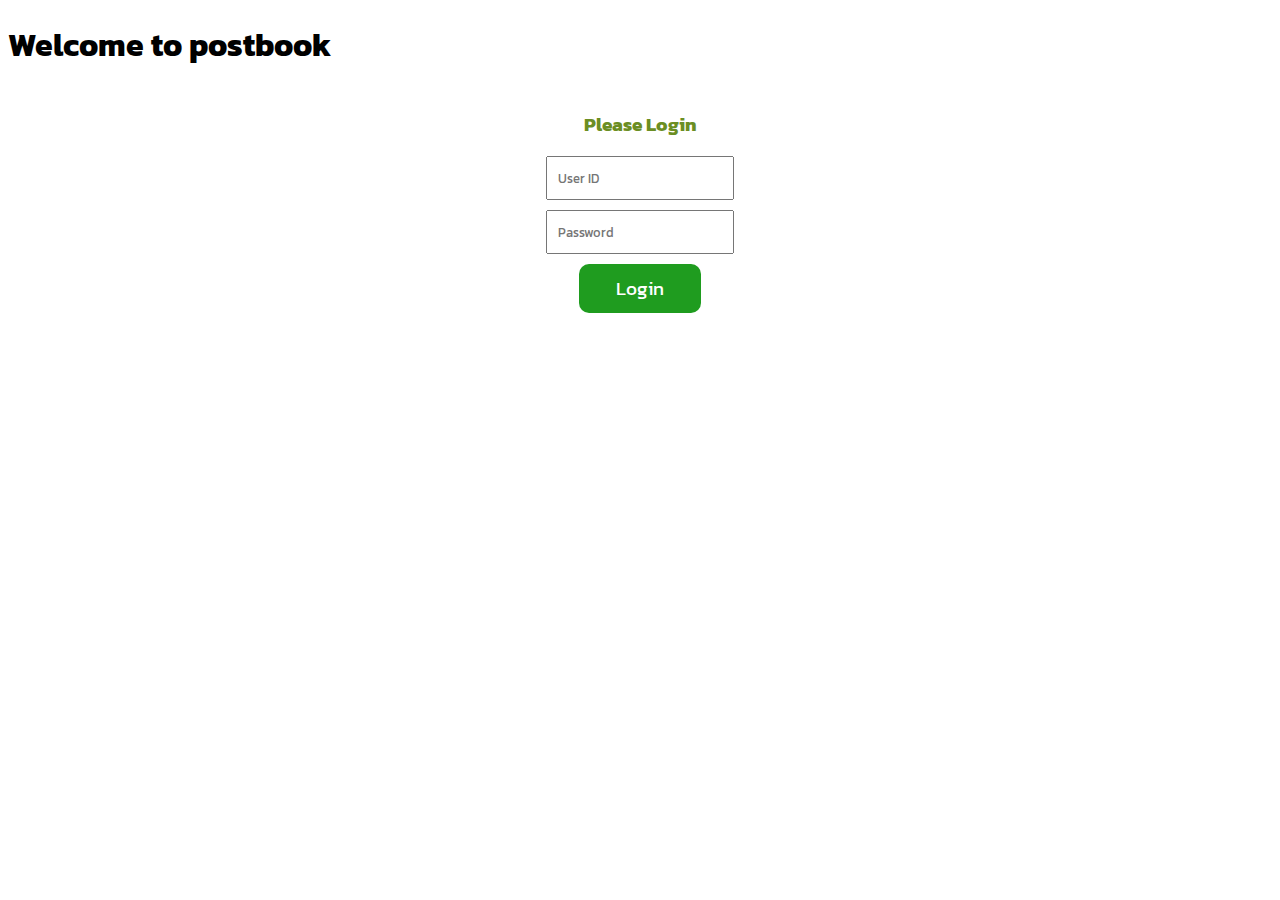
<file: index.html>
<!DOCTYPE html>
<html lang="en">
<head>
    <meta charset="UTF-8">
    <meta name="viewport" content="width=device-width, initial-scale=1.0">
    <title>Postbook</title>
    <link rel="stylesheet" href="./styles.css"/>
    <link rel="preconnect" href="https://fonts.googleapis.com">
<link rel="preconnect" href="https://fonts.gstatic.com" crossorigin>
<link href="https://fonts.googleapis.com/css2?family=Kanit:ital,wght@0,100;0,200;0,300;0,400;0,500;0,600;0,700;0,800;0,900;1,100;1,200;1,300;1,400;1,500;1,600;1,700;1,800;1,900&display=swap" rel="stylesheet">
</head>
<body>
    <h1>Welcome to postbook</h1>
    <div class="Login-form">
        <h3>Please Login</h3>
        <form >
            <input type="text" name="user-id" id="user-id" placeholder="User ID">
            <input type="password" id="password" placeholder="Password">
        </form>
        <button onclick="handleLogin()" class="login-btn">Login</button>
    </div>
    <!--error message--->
    <div id="user-login-error" class="error hidden">
        <h3>User Id not found or Password is Wrong ! Please try Again!</h3>
    </div>
        <script src="./js/login.js"></script>
</body>
</html>
</file>
<file: styles.css>
*{
    font-family: "Kanit", sans-serif;
}
.Login-form{
    width: 80%;
    margin: 0 auto;
    display: flex;
    flex-direction: column;
}
.Login-form h3{
    text-align: center;
    color: olivedrab;
}
form{
    display: flex;
    flex-direction: column;
    align-items: center;
    gap: 10px;
    margin-bottom: 10px;
}
input[type= 'text'], input[type= 'password']{
padding: 10px;
}
.login-btn{
    background-color: rgb(31, 156, 31);
    color: white;
    width: 12%;
    padding: 10px;
    border: none;
    border-radius: 10px;
    font-size: 19px;
margin: 0 auto;}

.error {
    color: red;
}
.error h3{
    text-align: center;
}
.hidden{
    display: none;
}
</file>
